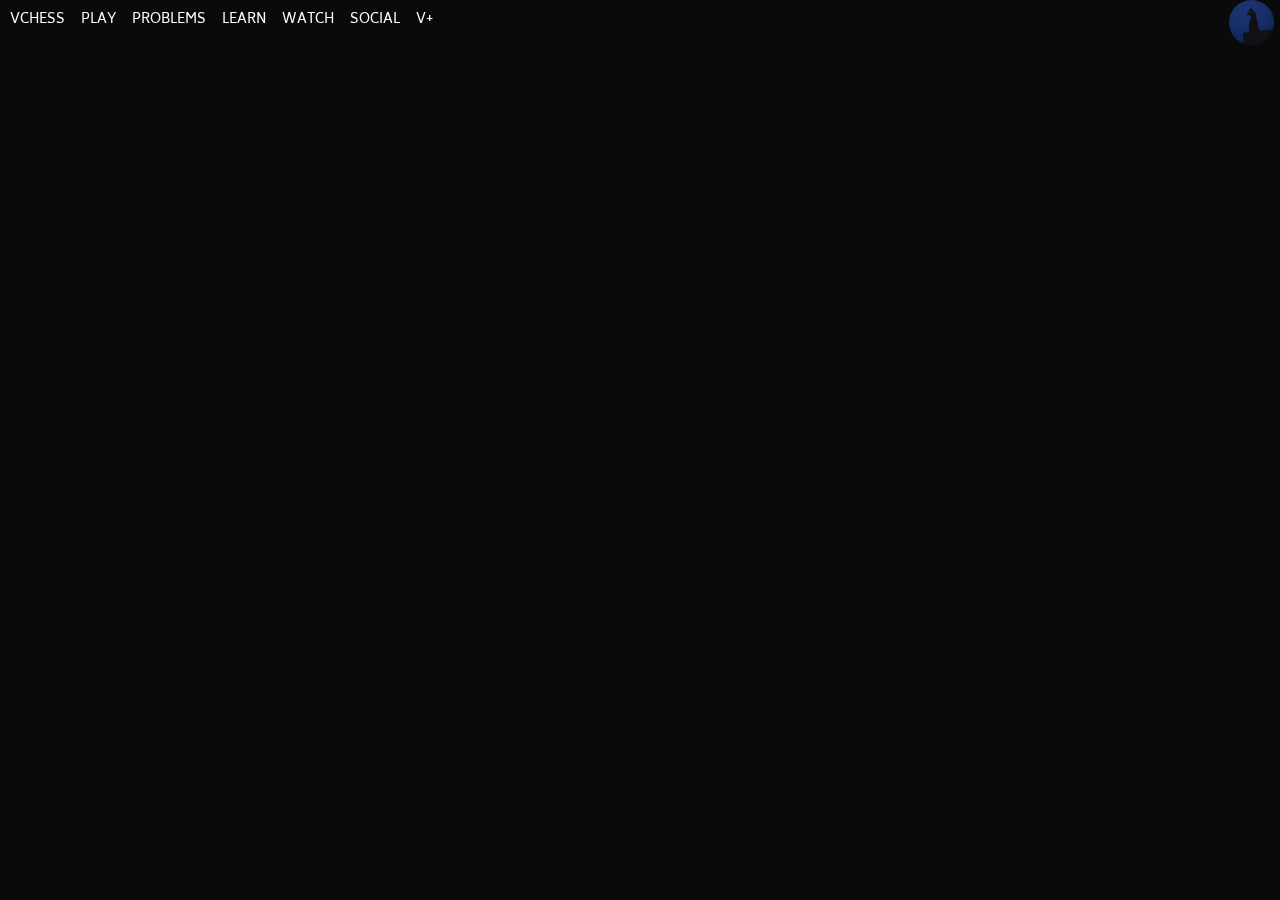
<file: VCHESS/index.html>
<!DOCTYPE html>
<html lang="en">
<head>
    <meta charset="UTF-8">
    <meta name="viewport" content="width=device-width, initial-scale=1.0">
    <title>VCHESS</title>
    <link rel="stylesheet" href="CSS/index.css">
</head>
<body>
    <!--The part that will be used in all the files HTML-->
    <nav id="menu">
        <div class="link">
            <a href="index.html">VCHESS</a>
        </div>
        <div class="link">
            <a href="HTML/PLAY/play.html">PLAY</a>
            <div class="dropdown">
                <a href="HTML/PLAY/play.html">Play</a><br>
                <a href="HTML/PLAY/playbots.html">Play bots</a>
                <a href="HTML/PLAY/tournaments.html">Tournaments</a>
            </div>
        </div>
        <div class="link">
            <a href="HTML/PROBLEMS/problems.html">PROBLEMS</a>
            <div class="dropdown">
                <a href="HTML/PROBLEMS/problems.html">Problems</a>
            </div>
        </div>
        <div class="link">
            <a href="HTML/LEARN/learn.html">LEARN</a>
            <div class="dropdown">
                <a href="HTML/LEARN/chesstutorial.html">Chess tutorial</a>
                <a href="HTML/LEARN/openings.html">Openings</a><br>
                <a href="HTML/LEARN/analysis.html">Analysis</a><br>
                <a href="HTML/LEARN/coaches.html">Coaches</a>
            </div>
        </div>
        <div class="link">
            <a href="HTML/WATCH/watch.html">WATCH</a>
            <div class="dropdown">
                <a href="HTML/WATCH/events.html">Events</a><br>
                <a href="HTML/WATCH/bestplayers.html">Best players</a>
                <a href="HTML/WATCH/streamers.html">Streamers</a><br>
                <a href="HTML/WATCH/videolibrary.html">Video library</a>
            </div>
        </div>
        <div class="link">
            <a href="HTML/SOCIAL/social.html">SOCIAL</a>
            <div class="dropdown">
                <a href="HTML/SOCIAL/friends.html">Friends</a><br>
                <a href="HTML/SOCIAL/clubs.html">Clubs</a><br>
                <a href="HTML/SOCIAL/members.html">Members</a>
            </div>
        </div class="link">
        <div class="link">
            <a href="HTML/V+/V+.html">V+</a>
        </div>
        <a href="HTML/ACC/account.html" id="acc"><img src="IMG/acc.jpg"></a>
    </nav>
    <!--The part that will be used only in the index.HTML-->
    <h1 id="vchessIndex">VCHESS</h1>
    <p id="vchessDescription">vchess is an online platform with the goal of providing the best chess experience</p>
</body>
</html>
</file>
<file: VCHESS/CSS/index.css>
@import url('https://fonts.googleapis.com/css2?family=Biryani:wght@200;300;400;600;700;800;900&family=Playwrite+GB+S:ital,wght@0,100..400;1,100..400&display=swap');

* {
    margin: 0;
    padding: 0;
    box-sizing: border-box;
    font-family: "Biryani", sans-serif;
}

body {
    background-color: rgb(10, 10, 10);
}

/*Page navigation*/

#menu {
    width: 100%;
    height: 5vh;
    position: fixed;
    padding-left: 10px;
}

#menu .link {
    display: inline-block;
    margin-top: .5vh;
}

#menu .link a {
    text-decoration: none;
    margin-right: 12px;
    color: rgb(255, 255, 255);
    font-size: 83%;
    transition: color .3s linear;
}

#menu a:hover {
    color: #d38725;
}

#menu .link:hover .dropdown {
    display: block;
}

.dropdown {
    display: none;
    position: absolute;
    background-color: rgb(20, 20, 20);
    color: white;
    width: 160px;
    padding: 5px;
}

#acc img {
    border-radius: 50%;
    width: 5vh;
    position: absolute;
    right: .5vw;
    transition: box-shadow .3s;
}

#acc img:hover {
    box-shadow: 0 0 15px rgb(56, 56, 56);
}

/*Page navigation*/

/*Index*/
#vchessIndex {
    font-size: 100px;
    color: rgb(255, 255, 255);
    position: absolute;
    top: 25%;
    left: 50%;
    transform: translate(-50%, -50%);
    opacity: 0;
    animation: vchessOpacity 4s forwards;
}

@keyframes vchessOpacity {
    to {opacity: 1;}
}

#vchessDescription {
    font-size: 30px;
    color: white;
    position: absolute;
    top: 40%;
    left: 50%;
    transform: translate(-50%, -50%);
    text-align: center;
    opacity: 0;
    animation: vchessDescriptionOpacity 4s .5s forwards;
}

@keyframes vchessDescriptionOpacity {
    to {opacity: 1;}
}

/*Index*/
</file>
